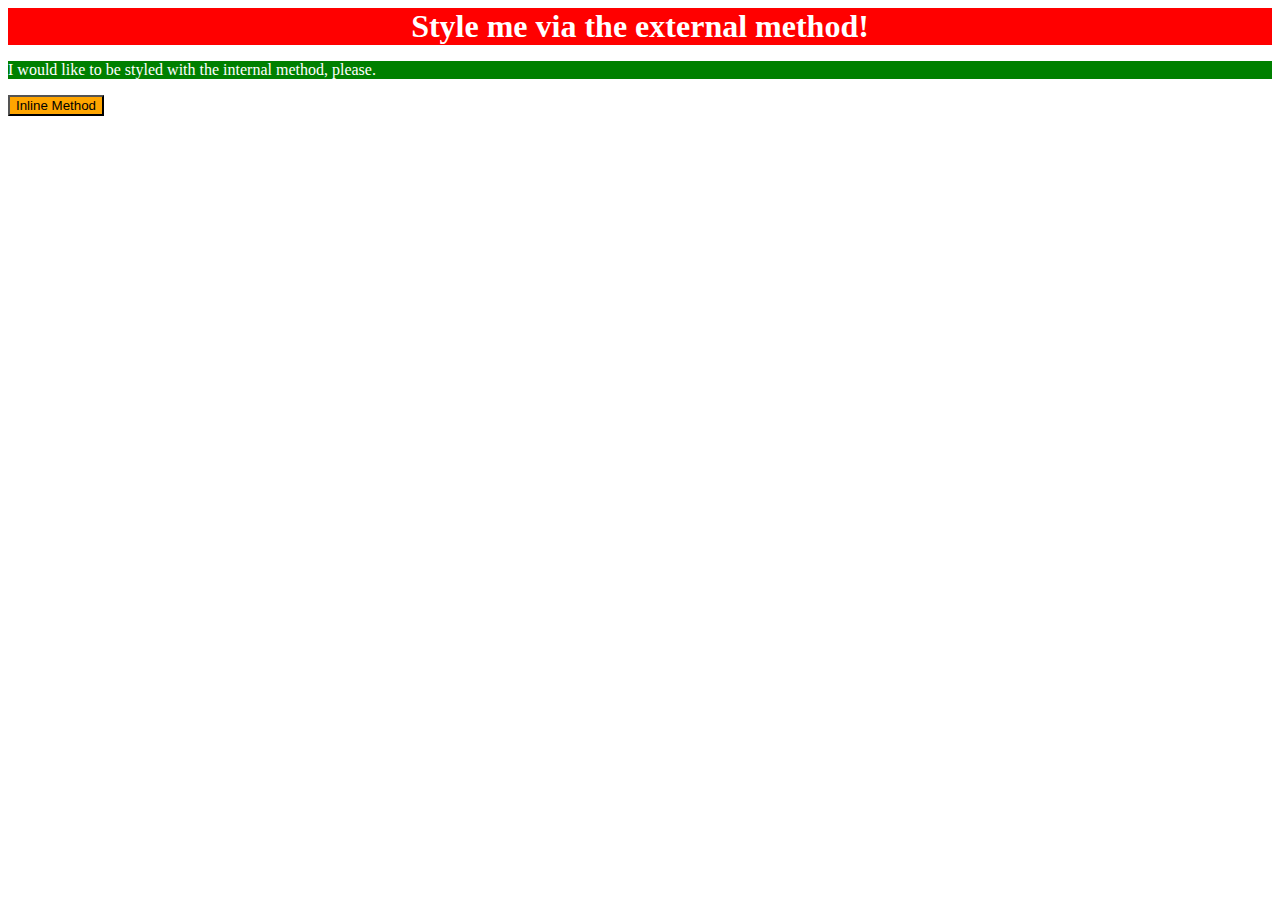
<file: foundations/intro-to-css/01-css-methods/index.html>
<!DOCTYPE html>
<html lang="en">

<head>
  <meta charset="UTF-8">
  <meta http-equiv="X-UA-Compatible" content="IE=edge">
  <meta name="viewport" content="width=device-width, initial-scale=1.0">
  <title>Methods for Adding CSS</title>
  <link rel="stylesheet" href="style.css">

  <style>
    p {
      background-color: green;
      color: white;
      font-size: 18 px;
    }
  </style>

</head>

<body>
  <div>Style me via the external method!</div>
  <p>I would like to be styled with the internal method, please.</p>
  <button style="background-color: orange; font-size: 18 px;">Inline Method</button>
</body>

</html>
</file>
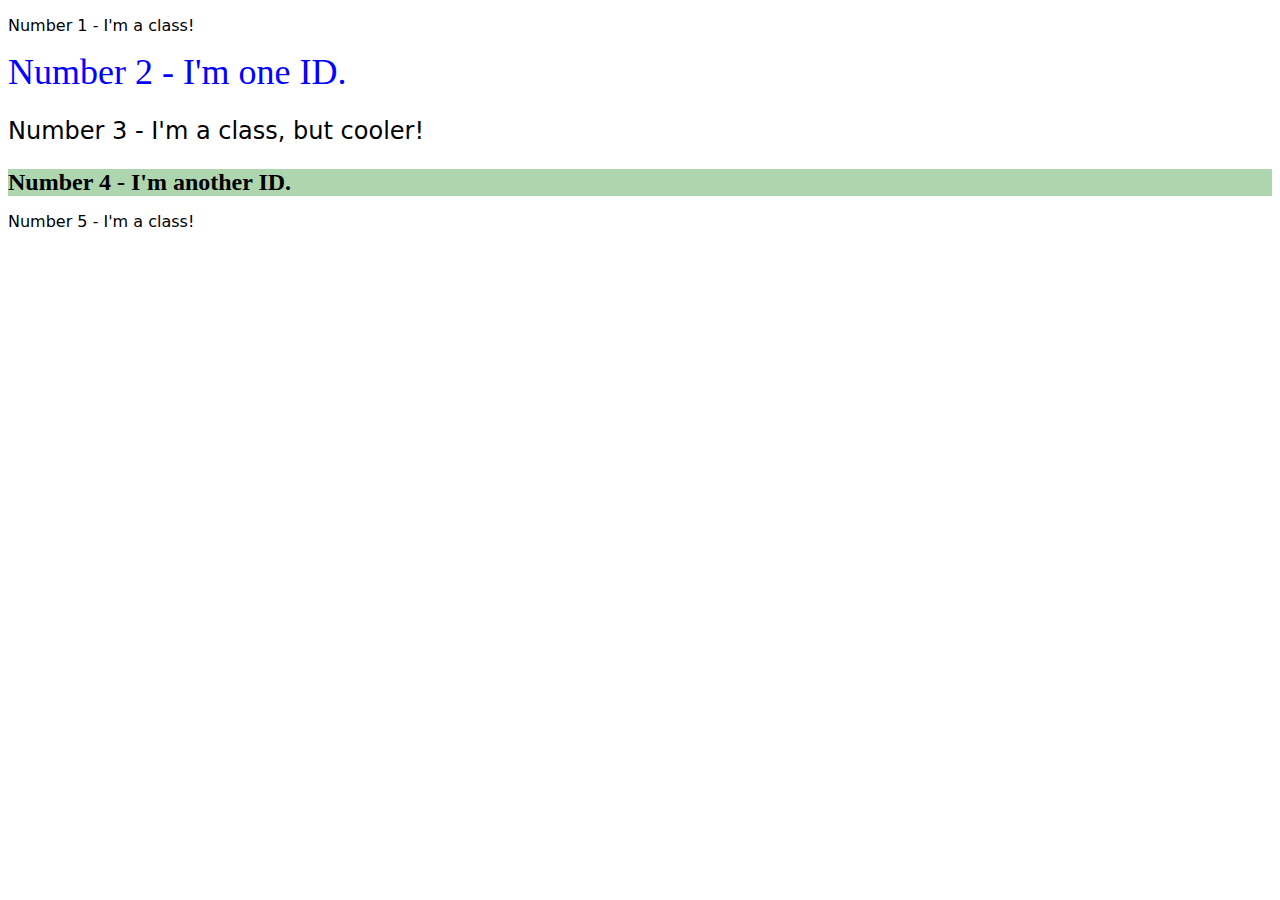
<file: foundations/intro-to-css/02-class-id-selectors/index.html>
<!DOCTYPE html>
<html lang="en">

<head>
  <meta charset="UTF-8">
  <meta http-equiv="X-UA-Compatible" content="IE=edge">
  <meta name="viewport" content="width=device-width, initial-scale=1.0">
  <title>Class and ID Selectors</title>
  <link rel="stylesheet" href="style.css">
</head>

<body>
  <p style = "font-family: Vendana, DejaVu Sans, sans-serif;">Number 1 - I'm a class!</p>
  <div style = "color: blue; font-size: 36px;">Number 2 - I'm one ID.</div>
  <p style = "font-size: 24px; font-family: Vendana, DejaVu Sans, sans-serif;">Number 3 - I'm a class, but cooler!</p>
  <div style="background-color: rgb(174, 214, 174); font-size: 24px; font-weight: bold">Number 4 - I'm another ID.</div>
  <p style = "font-family: Vendana, DejaVu Sans, sans-serif;">Number 5 - I'm a class!</p>
</body>

</html>
</file>
<file: foundations/intro-to-css/01-css-methods/style.css>
div{
    background-color: red;
    color: white;
    font-size: 32px;
    text-align: center;
    font-weight: bold;
}
</file>
<file: foundations/intro-to-css/02-class-id-selectors/style.css>
/* Add CSS Styling */
</file>
